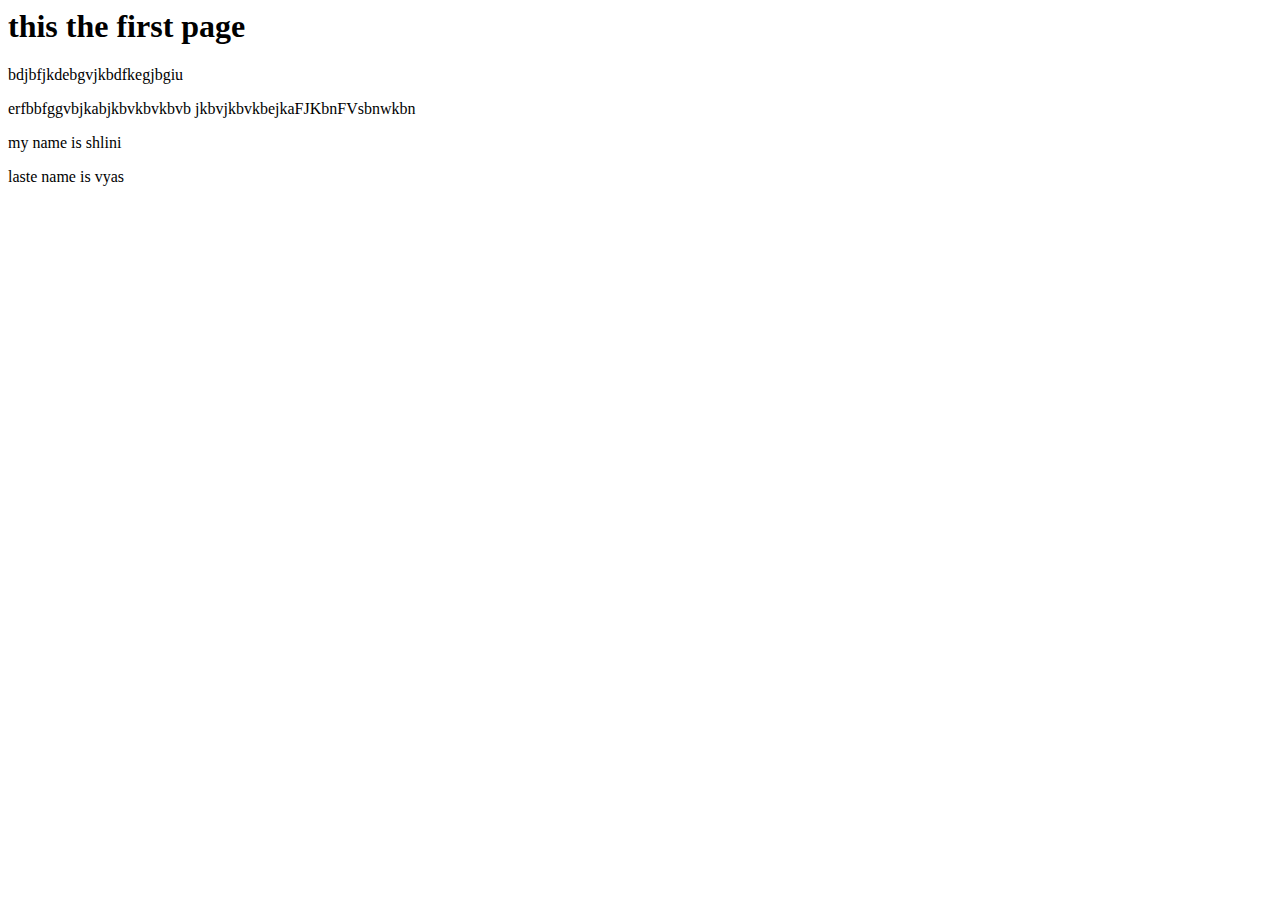
<file: index.html>
<html>
    <body>
    <h1>this the first page</h1>
    <p>bdjbfjkdebgvjkbdfkegjbgiu</p>

    <p>erfbbfggvbjkabjkbvkbvkbvb jkbvjkbvkbejkaFJKbnFVsbnwkbn</p>
    <p>my name is shlini</p>
        <p>laste name is vyas</p>
</body>
</html>
</file>
